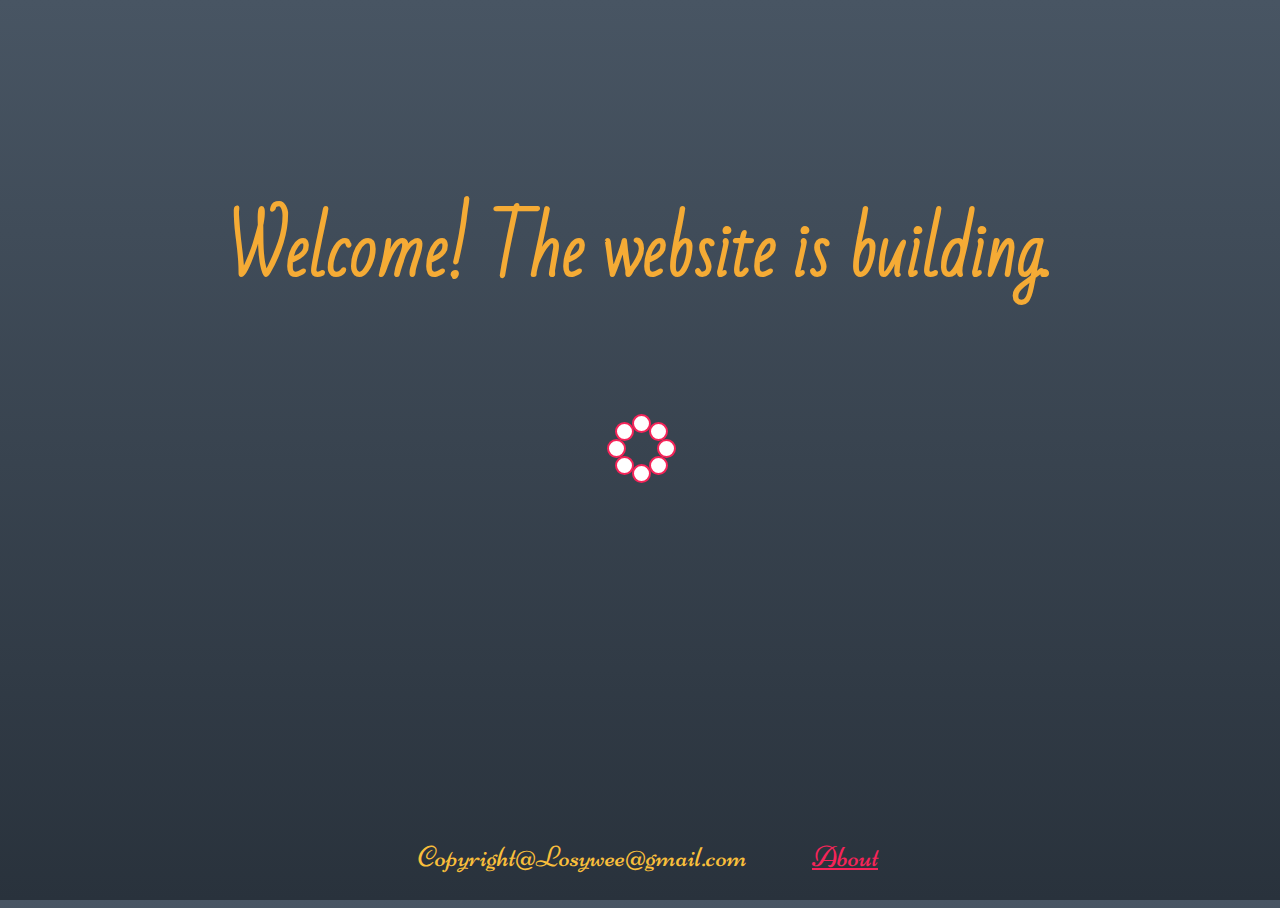
<file: content/index_.html>
<html lang="en">
<head>
<title>Losywee Research Center</title> 
<meta charset="utf-8">
<meta http-equiv="X-UA-Compatible" content="IE=edge">
<meta name="viewport" content="width=device-width, initial-scale=1">
<link href="http://a.tbcdn.cn/s/kissy/1.1.6/cssreset/reset-min.css" rel="stylesheet">
<link href="static/css/index.css" rel="stylesheet"/>
<link href='https://fonts.googleapis.com/css?family=Courgette' rel='stylesheet' type='text/css'/>
<link href='https://fonts.googleapis.com/css?family=Niconne' rel='stylesheet' type='text/css'/>
<link href="http://fonts.googleapis.com/css?family=Source+Sans+Pro:600,300" rel="stylesheet" type="text/css"/>
<link href='https://fonts.googleapis.com/css?family=Bad+Script' rel='stylesheet' type='text/css'>
<link href="static/css/loaders.min.css" rel="stylesheet" type="text/css"/>
</head>
<body>
<div class="wrapper">
    <div class="header">
        <h1>Welcome! The website is building.</h1>
    </div>
    <div class="clsloader"><div class="loader-inner ball-spin-fade-loader"><div></div><div></div><div></div><div></div><div></div><div></div><div></div><div></div></div></div>
    <div class="footer">
        <p>Copyright@Losywee@gmail.com &nbsp &nbsp &nbsp &nbsp &nbsp &nbsp <a href="http://anchowee.xyz">About</a> </p>
    </div>
</div>  
<script src="http://cdn.staticfile.org/jquery/2.1.1-rc2/jquery.min.js"></script>

</body>

    
</html>

<script>
function changebackground(){
    var imgarr = new Array();
    imgarr[0] = "http://i12.tietuku.com/8acec8ebba84ebcd.jpg"
    imgarr[1] = "http://i12.tietuku.com/1c7675efe94e9153.jpg"
    imgarr[2] = "http://i12.tietuku.com/2700bec42edadf5b.jpg"
    imgarr[3] = "http://i12.tietuku.com/e2307a42b9377029.jpg"
    imgarr[4] = "http://i12.tietuku.com/1c7675efe94e9153.jpg"
    var rdimg = Math.floor(Math.random()*4);
    
    $('.wrapper').css("background-image", "url("+imgarr[rdimg]+")");
}


setInterval(function() { changebackground();}, 6000);

</script>
</file>
<file: content/static/css/index.css>
html,body { height:100%; } 

.wrapper {
    background-image: url(http://i12.tietuku.com/28f271143d54c978.jpg);
    background-repeat: no-repeat;
    -webkit-background-size: cover; /* For WebKit*/
    -moz-background-size: cover;    /* Mozilla*/
    -o-background-size: cover;      /* Opera*/
    background-size: cover;         /* Generic*/
    width: 100%;
    height: 100%;
}

.header {
    text-align: center;
    padding-top: 10%;
    font-family: 'Bad Script', cursive, Helvetica, Tahoma, Arial, STXihei, "华文细黑", Heiti, "黑体", "Microsoft YaHei", "微软雅黑", SimSun, "宋体", sans-serif;
    font-size: 2.2em;
    color: #F5AB35;
}

img {
    max-width: 100%;
    height: auto;
    width: auto\9; /* ie8 */
}

::selection {
  background: #317572; /* WebKit/Blink Browsers */
}
::-moz-selection {
  background: #317572; /* Gecko Browsers */
}

div.footer > p > a {
    color: #F62459;
}




body {
    background: #485563;
    background: linear-gradient(top,  #485563 0%,#29323c 100%);
    background: -ms-linear-gradient(top,  #485563 0%,#29323c 100%);
    background: -o-linear-gradient(top,  #485563 0%,#29323c 100%);
    background: -webkit-linear-gradient(top,  #485563 0%,#29323c 100%); 
    background: -webkit- gradient(linear, left top, left bottom, color-stop(0%,#485563), color- stop(100%,#29323c)); 
    background: -moz-linear-gradient(top,  #485563 0%,#29323c 100%); 
    
}

.clsloader {
    margin-top: auto;
    margin-left: 50%;
    margin-top: 10%;
}

.ball-spin-fade-loader>div {
    border: 2px solid #F62459;
}

.footer {
    position: absolute;
    bottom: 0;
    width: 100%;
    height: 10%;
    text-align: center;
    padding-top: 1%;
    font-family: 'Niconne', cursive, Helvetica, Tahoma, Arial, STXihei, "华文细黑", Heiti, "黑体", "Microsoft YaHei", "微软雅黑", SimSun, "宋体", sans-serif;
    font-size: 1.8em;
    color: #F9BF3B;
}
</file>
<file: content/static/css/loaders.min.css>
@-webkit-keyframes scale{0%{-webkit-transform:scale(1);transform:scale(1);opacity:1}45%{-webkit-transform:scale(0.1);transform:scale(0.1);opacity:.7}80%{-webkit-transform:scale(1);transform:scale(1);opacity:1}}@keyframes scale{0%{-webkit-transform:scale(1);transform:scale(1);opacity:1}45%{-webkit-transform:scale(0.1);transform:scale(0.1);opacity:.7}80%{-webkit-transform:scale(1);transform:scale(1);opacity:1}}.ball-pulse>div:nth-child(0){-webkit-animation:scale .75s -.36s infinite cubic-bezier(.2,.68,.18,1.08);animation:scale .75s -.36s infinite cubic-bezier(.2,.68,.18,1.08)}.ball-pulse>div:nth-child(1){-webkit-animation:scale .75s -.24s infinite cubic-bezier(.2,.68,.18,1.08);animation:scale .75s -.24s infinite cubic-bezier(.2,.68,.18,1.08)}.ball-pulse>div:nth-child(2){-webkit-animation:scale .75s -.12s infinite cubic-bezier(.2,.68,.18,1.08);animation:scale .75s -.12s infinite cubic-bezier(.2,.68,.18,1.08)}.ball-pulse>div:nth-child(3){-webkit-animation:scale .75s 0s infinite cubic-bezier(.2,.68,.18,1.08);animation:scale .75s 0s infinite cubic-bezier(.2,.68,.18,1.08)}.ball-pulse>div{background-color:#fff;width:15px;height:15px;border-radius:100%;margin:2px;-webkit-animation-fill-mode:both;animation-fill-mode:both;display:inline-block}@-webkit-keyframes ball-pulse-sync{33%{-webkit-transform:translateY(10px);transform:translateY(10px)}66%{-webkit-transform:translateY(-10px);transform:translateY(-10px)}100%{-webkit-transform:translateY(0);transform:translateY(0)}}@keyframes ball-pulse-sync{33%{-webkit-transform:translateY(10px);transform:translateY(10px)}66%{-webkit-transform:translateY(-10px);transform:translateY(-10px)}100%{-webkit-transform:translateY(0);transform:translateY(0)}}.ball-pulse-sync>div:nth-child(0){-webkit-animation:ball-pulse-sync .6s -.21s infinite ease-in-out;animation:ball-pulse-sync .6s -.21s infinite ease-in-out}.ball-pulse-sync>div:nth-child(1){-webkit-animation:ball-pulse-sync .6s -.14s infinite ease-in-out;animation:ball-pulse-sync .6s -.14s infinite ease-in-out}.ball-pulse-sync>div:nth-child(2){-webkit-animation:ball-pulse-sync .6s -.07s infinite ease-in-out;animation:ball-pulse-sync .6s -.07s infinite ease-in-out}.ball-pulse-sync>div:nth-child(3){-webkit-animation:ball-pulse-sync .6s 0s infinite ease-in-out;animation:ball-pulse-sync .6s 0s infinite ease-in-out}.ball-pulse-sync>div{background-color:#fff;width:15px;height:15px;border-radius:100%;margin:2px;-webkit-animation-fill-mode:both;animation-fill-mode:both;display:inline-block}@-webkit-keyframes ball-scale{0%{-webkit-transform:scale(0);transform:scale(0)}100%{-webkit-transform:scale(1);transform:scale(1);opacity:0}}@keyframes ball-scale{0%{-webkit-transform:scale(0);transform:scale(0)}100%{-webkit-transform:scale(1);transform:scale(1);opacity:0}}.ball-scale>div{background-color:#fff;border-radius:100%;margin:2px;display:inline-block;height:60px;width:60px;-webkit-animation:ball-scale 1s 0s ease-in-out infinite;animation:ball-scale 1s 0s ease-in-out infinite}@-webkit-keyframes rotate{0%{-webkit-transform:rotate(0deg);transform:rotate(0deg)}50%{-webkit-transform:rotate(180deg);transform:rotate(180deg)}100%{-webkit-transform:rotate(360deg);transform:rotate(360deg)}}@keyframes rotate{0%{-webkit-transform:rotate(0deg);transform:rotate(0deg)}50%{-webkit-transform:rotate(180deg);transform:rotate(180deg)}100%{-webkit-transform:rotate(360deg);transform:rotate(360deg)}}.ball-rotate{position:relative}.ball-rotate>div{background-color:#fff;width:15px;height:15px;border-radius:100%;margin:2px;-webkit-animation-fill-mode:both;animation-fill-mode:both;position:relative}.ball-rotate>div:first-child{-webkit-animation:rotate 1s 0s cubic-bezier(.7,-.13,.22,.86) infinite;animation:rotate 1s 0s cubic-bezier(.7,-.13,.22,.86) infinite}.ball-rotate>div:after,.ball-rotate>div:before{background-color:#fff;width:15px;height:15px;border-radius:100%;margin:2px;content:"";position:absolute;opacity:.8}.ball-rotate>div:before{top:0;left:-28px}.ball-rotate>div:after{top:0;left:25px}@keyframes rotate{0%{-webkit-transform:rotate(0deg) scale(1);transform:rotate(0deg) scale(1)}50%{-webkit-transform:rotate(180deg) scale(0.6);transform:rotate(180deg) scale(0.6)}100%{-webkit-transform:rotate(360deg) scale(1);transform:rotate(360deg) scale(1)}}.ball-clip-rotate>div{border-radius:100%;margin:2px;border:2px solid #fff;border-bottom-color:transparent;height:25px;width:25px;background:0 0!important;display:inline-block;-webkit-animation:rotate .75s 0s linear infinite;animation:rotate .75s 0s linear infinite}@keyframes rotate{0%{-webkit-transform:rotate(0deg) scale(1);transform:rotate(0deg) scale(1)}50%{-webkit-transform:rotate(180deg) scale(0.6);transform:rotate(180deg) scale(0.6)}100%{-webkit-transform:rotate(360deg) scale(1);transform:rotate(360deg) scale(1)}}@keyframes scale{30%{-webkit-transform:scale(0.3);transform:scale(0.3)}100%{-webkit-transform:scale(1);transform:scale(1)}}.ball-clip-rotate-pulse{position:relative;-webkit-transform:translateY(-15px);-ms-transform:translateY(-15px);transform:translateY(-15px)}.ball-clip-rotate-pulse>div{-webkit-animation-fill-mode:both;animation-fill-mode:both;position:absolute;top:0;left:0;border-radius:100%}.ball-clip-rotate-pulse>div:first-child{background:#fff;height:16px;width:16px;top:7px;left:-7px;-webkit-animation:scale 1s 0s cubic-bezier(.09,.57,.49,.9) infinite;animation:scale 1s 0s cubic-bezier(.09,.57,.49,.9) infinite}.ball-clip-rotate-pulse>div:last-child{position:absolute;width:30px;height:30px;left:-16px;top:-2px;background:0 0;border:2px solid;border-color:#fff transparent;-webkit-animation:rotate 1s 0s cubic-bezier(.09,.57,.49,.9) infinite;animation:rotate 1s 0s cubic-bezier(.09,.57,.49,.9) infinite;-webkit-animation-duration:1s;animation-duration:1s}@keyframes rotate{0%{-webkit-transform:rotate(0deg) scale(1);transform:rotate(0deg) scale(1)}50%{-webkit-transform:rotate(180deg) scale(0.6);transform:rotate(180deg) scale(0.6)}100%{-webkit-transform:rotate(360deg) scale(1);transform:rotate(360deg) scale(1)}}.ball-clip-rotate-multiple{position:relative}.ball-clip-rotate-multiple>div{position:absolute;left:-20px;top:-20px;border:2px solid #fff;border-bottom-color:transparent;border-top-color:transparent;border-radius:100%;height:35px;width:35px;-webkit-animation:rotate 1s 0s ease-in-out infinite;animation:rotate 1s 0s ease-in-out infinite}.ball-clip-rotate-multiple>div:last-child{display:inline-block;top:-10px;left:-10px;width:15px;height:15px;-webkit-animation-duration:.5s;animation-duration:.5s;border-color:#fff transparent;-webkit-animation-direction:reverse;animation-direction:reverse}@-webkit-keyframes ball-scale-ripple{0%{-webkit-transform:scale(0.1);transform:scale(0.1);opacity:1}70%{-webkit-transform:scale(1);transform:scale(1);opacity:.7}100%{opacity:0}}@keyframes ball-scale-ripple{0%{-webkit-transform:scale(0.1);transform:scale(0.1);opacity:1}70%{-webkit-transform:scale(1);transform:scale(1);opacity:.7}100%{opacity:0}}.ball-scale-ripple>div{height:50px;width:50px;border-radius:100%;border:2px solid #fff;-webkit-animation:ball-scale-ripple 1s 0s infinite cubic-bezier(.21,.53,.56,.8);animation:ball-scale-ripple 1s 0s infinite cubic-bezier(.21,.53,.56,.8)}@-webkit-keyframes ball-scale-ripple-multiple{0%{-webkit-transform:scale(0.1);transform:scale(0.1);opacity:1}70%{-webkit-transform:scale(1);transform:scale(1);opacity:.7}100%{opacity:0}}@keyframes ball-scale-ripple-multiple{0%{-webkit-transform:scale(0.1);transform:scale(0.1);opacity:1}70%{-webkit-transform:scale(1);transform:scale(1);opacity:.7}100%{opacity:0}}.ball-scale-ripple-multiple{position:relative;-webkit-transform:translateY(-25px);-ms-transform:translateY(-25px);transform:translateY(-25px)}.ball-scale-ripple-multiple>div:nth-child(0){-webkit-animation-delay:-.8s;animation-delay:-.8s}.ball-scale-ripple-multiple>div:nth-child(1){-webkit-animation-delay:-.6s;animation-delay:-.6s}.ball-scale-ripple-multiple>div:nth-child(2){-webkit-animation-delay:-.4s;animation-delay:-.4s}.ball-scale-ripple-multiple>div:nth-child(3){-webkit-animation-delay:-.2s;animation-delay:-.2s}.ball-scale-ripple-multiple>div{position:absolute;top:-2px;left:-26px;width:50px;height:50px;border-radius:100%;border:2px solid #fff;-webkit-animation:ball-scale-ripple-multiple 1.25s 0s infinite cubic-bezier(.21,.53,.56,.8);animation:ball-scale-ripple-multiple 1.25s 0s infinite cubic-bezier(.21,.53,.56,.8)}@-webkit-keyframes ball-beat{50%{opacity:.2;-webkit-transform:scale(0.75);transform:scale(0.75)}100%{opacity:1;-webkit-transform:scale(1);transform:scale(1)}}@keyframes ball-beat{50%{opacity:.2;-webkit-transform:scale(0.75);transform:scale(0.75)}100%{opacity:1;-webkit-transform:scale(1);transform:scale(1)}}.ball-beat>div{background-color:#fff;width:15px;height:15px;border-radius:100%;margin:2px;display:inline-block;-webkit-animation:ball-beat .7s 0s infinite linear;animation:ball-beat .7s 0s infinite linear}.ball-beat>div:nth-child(2n-1){-webkit-animation-delay:-.35s!important;animation-delay:-.35s!important}@-webkit-keyframes ball-scale-multiple{0%{-webkit-transform:scale(0);transform:scale(0);opacity:0}5%{opacity:1}100%{-webkit-transform:scale(1);transform:scale(1);opacity:0}}@keyframes ball-scale-multiple{0%{-webkit-transform:scale(0);transform:scale(0);opacity:0}5%{opacity:1}100%{-webkit-transform:scale(1);transform:scale(1);opacity:0}}.ball-scale-multiple{position:relative;-webkit-transform:translateY(-30px);-ms-transform:translateY(-30px);transform:translateY(-30px)}.ball-scale-multiple>div:nth-child(2){-webkit-animation-delay:-.4s;animation-delay:-.4s}.ball-scale-multiple>div:nth-child(3){-webkit-animation-delay:-.2s;animation-delay:-.2s}.ball-scale-multiple>div{background-color:#fff;border-radius:100%;position:absolute;left:-30px;top:0;opacity:0;margin:0;width:60px;height:60px;-webkit-animation:ball-scale-multiple 1s 0s linear infinite;animation:ball-scale-multiple 1s 0s linear infinite}@-webkit-keyframes ball-triangle-path-1{33%{-webkit-transform:translate(25px,-50px);transform:translate(25px,-50px)}66%{-webkit-transform:translate(50px,0);transform:translate(50px,0)}100%{-webkit-transform:translate(0px,0);transform:translate(0px,0)}}@keyframes ball-triangle-path-1{33%{-webkit-transform:translate(25px,-50px);transform:translate(25px,-50px)}66%{-webkit-transform:translate(50px,0);transform:translate(50px,0)}100%{-webkit-transform:translate(0px,0);transform:translate(0px,0)}}@-webkit-keyframes ball-triangle-path-2{33%{-webkit-transform:translate(25px,50px);transform:translate(25px,50px)}66%{-webkit-transform:translate(-25px,50px);transform:translate(-25px,50px)}100%{-webkit-transform:translate(0px,0);transform:translate(0px,0)}}@keyframes ball-triangle-path-2{33%{-webkit-transform:translate(25px,50px);transform:translate(25px,50px)}66%{-webkit-transform:translate(-25px,50px);transform:translate(-25px,50px)}100%{-webkit-transform:translate(0px,0);transform:translate(0px,0)}}@-webkit-keyframes ball-triangle-path-3{33%{-webkit-transform:translate(-50px,0);transform:translate(-50px,0)}66%{-webkit-transform:translate(-25px,-50px);transform:translate(-25px,-50px)}100%{-webkit-transform:translate(0px,0);transform:translate(0px,0)}}@keyframes ball-triangle-path-3{33%{-webkit-transform:translate(-50px,0);transform:translate(-50px,0)}66%{-webkit-transform:translate(-25px,-50px);transform:translate(-25px,-50px)}100%{-webkit-transform:translate(0px,0);transform:translate(0px,0)}}.ball-triangle-path{position:relative;-webkit-transform:translate(-29.99px,-37.51px);-ms-transform:translate(-29.99px,-37.51px);transform:translate(-29.99px,-37.51px)}.ball-triangle-path>div:nth-child(1){-webkit-animation-name:ball-triangle-path-1;animation-name:ball-triangle-path-1;-webkit-animation-delay:0;animation-delay:0;-webkit-animation-duration:2s;animation-duration:2s;-webkit-animation-timing-function:ease-in-out;animation-timing-function:ease-in-out;-webkit-animation-iteration-count:infinite;animation-iteration-count:infinite}.ball-triangle-path>div:nth-child(2){-webkit-animation-name:ball-triangle-path-2;animation-name:ball-triangle-path-2;-webkit-animation-delay:0;animation-delay:0;-webkit-animation-duration:2s;animation-duration:2s;-webkit-animation-timing-function:ease-in-out;animation-timing-function:ease-in-out;-webkit-animation-iteration-count:infinite;animation-iteration-count:infinite}.ball-triangle-path>div:nth-child(3){-webkit-animation-name:ball-triangle-path-3;animation-name:ball-triangle-path-3;-webkit-animation-delay:0;animation-delay:0;-webkit-animation-duration:2s;animation-duration:2s;-webkit-animation-timing-function:ease-in-out;animation-timing-function:ease-in-out;-webkit-animation-iteration-count:infinite;animation-iteration-count:infinite}.ball-triangle-path>div{-webkit-animation-fill-mode:both;animation-fill-mode:both;position:absolute;width:10px;height:10px;border-radius:100%;border:1px solid #fff}.ball-triangle-path>div:nth-of-type(1){top:50px}.ball-triangle-path>div:nth-of-type(2){left:25px}.ball-triangle-path>div:nth-of-type(3){top:50px;left:50px}@-webkit-keyframes ball-pulse-rise-even{0%{-webkit-transform:scale(1.1);transform:scale(1.1)}25%{-webkit-transform:translateY(-30px);transform:translateY(-30px)}50%{-webkit-transform:scale(0.4);transform:scale(0.4)}75%{-webkit-transform:translateY(30px);transform:translateY(30px)}100%{-webkit-transform:translateY(0);transform:translateY(0);-webkit-transform:scale(1);transform:scale(1)}}@keyframes ball-pulse-rise-even{0%{-webkit-transform:scale(1.1);transform:scale(1.1)}25%{-webkit-transform:translateY(-30px);transform:translateY(-30px)}50%{-webkit-transform:scale(0.4);transform:scale(0.4)}75%{-webkit-transform:translateY(30px);transform:translateY(30px)}100%{-webkit-transform:translateY(0);transform:translateY(0);-webkit-transform:scale(1);transform:scale(1)}}@-webkit-keyframes ball-pulse-rise-odd{0%{-webkit-transform:scale(0.4);transform:scale(0.4)}25%{-webkit-transform:translateY(30px);transform:translateY(30px)}50%{-webkit-transform:scale(1.1);transform:scale(1.1)}75%{-webkit-transform:translateY(-30px);transform:translateY(-30px)}100%{-webkit-transform:translateY(0);transform:translateY(0);-webkit-transform:scale(0.75);transform:scale(0.75)}}@keyframes ball-pulse-rise-odd{0%{-webkit-transform:scale(0.4);transform:scale(0.4)}25%{-webkit-transform:translateY(30px);transform:translateY(30px)}50%{-webkit-transform:scale(1.1);transform:scale(1.1)}75%{-webkit-transform:translateY(-30px);transform:translateY(-30px)}100%{-webkit-transform:translateY(0);transform:translateY(0);-webkit-transform:scale(0.75);transform:scale(0.75)}}.ball-pulse-rise>div{background-color:#fff;width:15px;height:15px;border-radius:100%;margin:2px;-webkit-animation-fill-mode:both;animation-fill-mode:both;display:inline-block;-webkit-animation-duration:1s;animation-duration:1s;-webkit-animation-timing-function:cubic-bezier(.15,.46,.9,.6);animation-timing-function:cubic-bezier(.15,.46,.9,.6);-webkit-animation-iteration-count:infinite;animation-iteration-count:infinite;-webkit-animation-delay:0;animation-delay:0}.ball-pulse-rise>div:nth-child(2n){-webkit-animation-name:ball-pulse-rise-even;animation-name:ball-pulse-rise-even}.ball-pulse-rise>div:nth-child(2n-1){-webkit-animation-name:ball-pulse-rise-odd;animation-name:ball-pulse-rise-odd}@-webkit-keyframes ball-grid-beat{50%{opacity:.7}100%{opacity:1}}@keyframes ball-grid-beat{50%{opacity:.7}100%{opacity:1}}.ball-grid-beat{width:57px}.ball-grid-beat>div:nth-child(1){-webkit-animation-delay:-.07s;animation-delay:-.07s;-webkit-animation-duration:1.53s;animation-duration:1.53s}.ball-grid-beat>div:nth-child(2){-webkit-animation-delay:.72s;animation-delay:.72s;-webkit-animation-duration:.94s;animation-duration:.94s}.ball-grid-beat>div:nth-child(3){-webkit-animation-delay:.11s;animation-delay:.11s;-webkit-animation-duration:1.25s;animation-duration:1.25s}.ball-grid-beat>div:nth-child(4){-webkit-animation-delay:.13s;animation-delay:.13s;-webkit-animation-duration:1.01s;animation-duration:1.01s}.ball-grid-beat>div:nth-child(5){-webkit-animation-delay:.1s;animation-delay:.1s;-webkit-animation-duration:1.2s;animation-duration:1.2s}.ball-grid-beat>div:nth-child(6){-webkit-animation-delay:.18s;animation-delay:.18s;-webkit-animation-duration:.97s;animation-duration:.97s}.ball-grid-beat>div:nth-child(7){-webkit-animation-delay:-.09s;animation-delay:-.09s;-webkit-animation-duration:.67s;animation-duration:.67s}.ball-grid-beat>div:nth-child(8){-webkit-animation-delay:.42s;animation-delay:.42s;-webkit-animation-duration:.92s;animation-duration:.92s}.ball-grid-beat>div:nth-child(9){-webkit-animation-delay:.52s;animation-delay:.52s;-webkit-animation-duration:1.43s;animation-duration:1.43s}.ball-grid-beat>div{background-color:#fff;width:15px;height:15px;border-radius:100%;margin:2px;-webkit-animation-fill-mode:both;animation-fill-mode:both;display:inline-block;float:left;-webkit-animation-name:ball-grid-beat;animation-name:ball-grid-beat;-webkit-animation-iteration-count:infinite;animation-iteration-count:infinite;-webkit-animation-delay:0;animation-delay:0}@-webkit-keyframes ball-grid-pulse{0%{-webkit-transform:scale(1);transform:scale(1)}50%{-webkit-transform:scale(0.5);transform:scale(0.5);opacity:.7}100%{-webkit-transform:scale(1);transform:scale(1);opacity:1}}@keyframes ball-grid-pulse{0%{-webkit-transform:scale(1);transform:scale(1)}50%{-webkit-transform:scale(0.5);transform:scale(0.5);opacity:.7}100%{-webkit-transform:scale(1);transform:scale(1);opacity:1}}.ball-grid-pulse{width:57px}.ball-grid-pulse>div:nth-child(1){-webkit-animation-delay:.73s;animation-delay:.73s;-webkit-animation-duration:1.3s;animation-duration:1.3s}.ball-grid-pulse>div:nth-child(2){-webkit-animation-delay:.32s;animation-delay:.32s;-webkit-animation-duration:1.3s;animation-duration:1.3s}.ball-grid-pulse>div:nth-child(3){-webkit-animation-delay:.71s;animation-delay:.71s;-webkit-animation-duration:.88s;animation-duration:.88s}.ball-grid-pulse>div:nth-child(4){-webkit-animation-delay:.62s;animation-delay:.62s;-webkit-animation-duration:1.06s;animation-duration:1.06s}.ball-grid-pulse>div:nth-child(5){-webkit-animation-delay:.31s;animation-delay:.31s;-webkit-animation-duration:.62s;animation-duration:.62s}.ball-grid-pulse>div:nth-child(6){-webkit-animation-delay:-.14s;animation-delay:-.14s;-webkit-animation-duration:1.48s;animation-duration:1.48s}.ball-grid-pulse>div:nth-child(7){-webkit-animation-delay:-.1s;animation-delay:-.1s;-webkit-animation-duration:1.47s;animation-duration:1.47s}.ball-grid-pulse>div:nth-child(8){-webkit-animation-delay:.4s;animation-delay:.4s;-webkit-animation-duration:1.49s;animation-duration:1.49s}.ball-grid-pulse>div:nth-child(9){-webkit-animation-delay:.73s;animation-delay:.73s;-webkit-animation-duration:.7s;animation-duration:.7s}.ball-grid-pulse>div{background-color:#fff;width:15px;height:15px;border-radius:100%;margin:2px;-webkit-animation-fill-mode:both;animation-fill-mode:both;display:inline-block;float:left;-webkit-animation-name:ball-grid-pulse;animation-name:ball-grid-pulse;-webkit-animation-iteration-count:infinite;animation-iteration-count:infinite;-webkit-animation-delay:0;animation-delay:0}@-webkit-keyframes ball-spin-fade-loader{50%{opacity:.3;-webkit-transform:scale(0.4);transform:scale(0.4)}100%{opacity:1;-webkit-transform:scale(1);transform:scale(1)}}@keyframes ball-spin-fade-loader{50%{opacity:.3;-webkit-transform:scale(0.4);transform:scale(0.4)}100%{opacity:1;-webkit-transform:scale(1);transform:scale(1)}}.ball-spin-fade-loader{position:relative;top:-10px;left:-10px}.ball-spin-fade-loader>div:nth-child(1){top:25px;left:0;-webkit-animation:ball-spin-fade-loader 1s -.96s infinite linear;animation:ball-spin-fade-loader 1s -.96s infinite linear}.ball-spin-fade-loader>div:nth-child(2){top:17.05px;left:17.05px;-webkit-animation:ball-spin-fade-loader 1s -.84s infinite linear;animation:ball-spin-fade-loader 1s -.84s infinite linear}.ball-spin-fade-loader>div:nth-child(3){top:0;left:25px;-webkit-animation:ball-spin-fade-loader 1s -.72s infinite linear;animation:ball-spin-fade-loader 1s -.72s infinite linear}.ball-spin-fade-loader>div:nth-child(4){top:-17.05px;left:17.05px;-webkit-animation:ball-spin-fade-loader 1s -.6s infinite linear;animation:ball-spin-fade-loader 1s -.6s infinite linear}.ball-spin-fade-loader>div:nth-child(5){top:-25px;left:0;-webkit-animation:ball-spin-fade-loader 1s -.48s infinite linear;animation:ball-spin-fade-loader 1s -.48s infinite linear}.ball-spin-fade-loader>div:nth-child(6){top:-17.05px;left:-17.05px;-webkit-animation:ball-spin-fade-loader 1s -.36s infinite linear;animation:ball-spin-fade-loader 1s -.36s infinite linear}.ball-spin-fade-loader>div:nth-child(7){top:0;left:-25px;-webkit-animation:ball-spin-fade-loader 1s -.24s infinite linear;animation:ball-spin-fade-loader 1s -.24s infinite linear}.ball-spin-fade-loader>div:nth-child(8){top:17.05px;left:-17.05px;-webkit-animation:ball-spin-fade-loader 1s -.12s infinite linear;animation:ball-spin-fade-loader 1s -.12s infinite linear}.ball-spin-fade-loader>div{background-color:#fff;width:15px;height:15px;border-radius:100%;margin:2px;-webkit-animation-fill-mode:both;animation-fill-mode:both;position:absolute}@-webkit-keyframes ball-spin-loader{75%{opacity:.2}100%{opacity:1}}@keyframes ball-spin-loader{75%{opacity:.2}100%{opacity:1}}.ball-spin-loader{position:relative}.ball-spin-loader>span:nth-child(1){top:45px;left:0;-webkit-animation:ball-spin-loader 2s .9s infinite linear;animation:ball-spin-loader 2s .9s infinite linear}.ball-spin-loader>span:nth-child(2){top:30.68px;left:30.68px;-webkit-animation:ball-spin-loader 2s 1.8s infinite linear;animation:ball-spin-loader 2s 1.8s infinite linear}.ball-spin-loader>span:nth-child(3){top:0;left:45px;-webkit-animation:ball-spin-loader 2s 2.7s infinite linear;animation:ball-spin-loader 2s 2.7s infinite linear}.ball-spin-loader>span:nth-child(4){top:-30.68px;left:30.68px;-webkit-animation:ball-spin-loader 2s 3.6s infinite linear;animation:ball-spin-loader 2s 3.6s infinite linear}.ball-spin-loader>span:nth-child(5){top:-45px;left:0;-webkit-animation:ball-spin-loader 2s 4.5s infinite linear;animation:ball-spin-loader 2s 4.5s infinite linear}.ball-spin-loader>span:nth-child(6){top:-30.68px;left:-30.68px;-webkit-animation:ball-spin-loader 2s 5.4s infinite linear;animation:ball-spin-loader 2s 5.4s infinite linear}.ball-spin-loader>span:nth-child(7){top:0;left:-45px;-webkit-animation:ball-spin-loader 2s 6.3s infinite linear;animation:ball-spin-loader 2s 6.3s infinite linear}.ball-spin-loader>span:nth-child(8){top:30.68px;left:-30.68px;-webkit-animation:ball-spin-loader 2s 7.2s infinite linear;animation:ball-spin-loader 2s 7.2s infinite linear}.ball-spin-loader>div{-webkit-animation-fill-mode:both;animation-fill-mode:both;position:absolute;width:15px;height:15px;border-radius:100%;background:green}@-webkit-keyframes ball-zig{33%{-webkit-transform:translate(-15px,-30px);transform:translate(-15px,-30px)}66%{-webkit-transform:translate(15px,-30px);transform:translate(15px,-30px)}100%{-webkit-transform:translate(0,0);transform:translate(0,0)}}@keyframes ball-zig{33%{-webkit-transform:translate(-15px,-30px);transform:translate(-15px,-30px)}66%{-webkit-transform:translate(15px,-30px);transform:translate(15px,-30px)}100%{-webkit-transform:translate(0,0);transform:translate(0,0)}}@-webkit-keyframes ball-zag{33%{-webkit-transform:translate(15px,30px);transform:translate(15px,30px)}66%{-webkit-transform:translate(-15px,30px);transform:translate(-15px,30px)}100%{-webkit-transform:translate(0,0);transform:translate(0,0)}}@keyframes ball-zag{33%{-webkit-transform:translate(15px,30px);transform:translate(15px,30px)}66%{-webkit-transform:translate(-15px,30px);transform:translate(-15px,30px)}100%{-webkit-transform:translate(0,0);transform:translate(0,0)}}.ball-zig-zag{position:relative;-webkit-transform:translate(-15px,-15px);-ms-transform:translate(-15px,-15px);transform:translate(-15px,-15px)}.ball-zig-zag>div{background-color:#fff;width:15px;height:15px;border-radius:100%;margin:2px 2px 2px 15px;-webkit-animation-fill-mode:both;animation-fill-mode:both;position:absolute;top:4px;left:-7px}.ball-zig-zag>div:first-child{-webkit-animation:ball-zig .7s 0s infinite linear;animation:ball-zig .7s 0s infinite linear}.ball-zig-zag>div:last-child{-webkit-animation:ball-zag .7s 0s infinite linear;animation:ball-zag .7s 0s infinite linear}@-webkit-keyframes ball-zig-deflect{17%{-webkit-transform:translate(-15px,-30px);transform:translate(-15px,-30px)}34%{-webkit-transform:translate(15px,-30px);transform:translate(15px,-30px)}50%{-webkit-transform:translate(0,0);transform:translate(0,0)}67%{-webkit-transform:translate(15px,-30px);transform:translate(15px,-30px)}84%{-webkit-transform:translate(-15px,-30px);transform:translate(-15px,-30px)}100%{-webkit-transform:translate(0,0);transform:translate(0,0)}}@keyframes ball-zig-deflect{17%{-webkit-transform:translate(-15px,-30px);transform:translate(-15px,-30px)}34%{-webkit-transform:translate(15px,-30px);transform:translate(15px,-30px)}50%{-webkit-transform:translate(0,0);transform:translate(0,0)}67%{-webkit-transform:translate(15px,-30px);transform:translate(15px,-30px)}84%{-webkit-transform:translate(-15px,-30px);transform:translate(-15px,-30px)}100%{-webkit-transform:translate(0,0);transform:translate(0,0)}}@-webkit-keyframes ball-zag-deflect{17%{-webkit-transform:translate(15px,30px);transform:translate(15px,30px)}34%{-webkit-transform:translate(-15px,30px);transform:translate(-15px,30px)}50%{-webkit-transform:translate(0,0);transform:translate(0,0)}67%{-webkit-transform:translate(-15px,30px);transform:translate(-15px,30px)}84%{-webkit-transform:translate(15px,30px);transform:translate(15px,30px)}100%{-webkit-transform:translate(0,0);transform:translate(0,0)}}@keyframes ball-zag-deflect{17%{-webkit-transform:translate(15px,30px);transform:translate(15px,30px)}34%{-webkit-transform:translate(-15px,30px);transform:translate(-15px,30px)}50%{-webkit-transform:translate(0,0);transform:translate(0,0)}67%{-webkit-transform:translate(-15px,30px);transform:translate(-15px,30px)}84%{-webkit-transform:translate(15px,30px);transform:translate(15px,30px)}100%{-webkit-transform:translate(0,0);transform:translate(0,0)}}.ball-zig-zag-deflect{position:relative;-webkit-transform:translate(-15px,-15px);-ms-transform:translate(-15px,-15px);transform:translate(-15px,-15px)}.ball-zig-zag-deflect>div{background-color:#fff;width:15px;height:15px;border-radius:100%;margin:2px 2px 2px 15px;-webkit-animation-fill-mode:both;animation-fill-mode:both;position:absolute;top:4px;left:-7px}.ball-zig-zag-deflect>div:first-child{-webkit-animation:ball-zig-deflect 1.5s 0s infinite linear;animation:ball-zig-deflect 1.5s 0s infinite linear}.ball-zig-zag-deflect>div:last-child{-webkit-animation:ball-zag-deflect 1.5s 0s infinite linear;animation:ball-zag-deflect 1.5s 0s infinite linear}@-webkit-keyframes line-scale{0%{-webkit-transform:scaley(1);transform:scaley(1)}50%{-webkit-transform:scaley(0.4);transform:scaley(0.4)}100%{-webkit-transform:scaley(1);transform:scaley(1)}}@keyframes line-scale{0%{-webkit-transform:scaley(1);transform:scaley(1)}50%{-webkit-transform:scaley(0.4);transform:scaley(0.4)}100%{-webkit-transform:scaley(1);transform:scaley(1)}}.line-scale>div:nth-child(1){-webkit-animation:line-scale 1s -.4s infinite cubic-bezier(.2,.68,.18,1.08);animation:line-scale 1s -.4s infinite cubic-bezier(.2,.68,.18,1.08)}.line-scale>div:nth-child(2){-webkit-animation:line-scale 1s -.3s infinite cubic-bezier(.2,.68,.18,1.08);animation:line-scale 1s -.3s infinite cubic-bezier(.2,.68,.18,1.08)}.line-scale>div:nth-child(3){-webkit-animation:line-scale 1s -.2s infinite cubic-bezier(.2,.68,.18,1.08);animation:line-scale 1s -.2s infinite cubic-bezier(.2,.68,.18,1.08)}.line-scale>div:nth-child(4){-webkit-animation:line-scale 1s -.1s infinite cubic-bezier(.2,.68,.18,1.08);animation:line-scale 1s -.1s infinite cubic-bezier(.2,.68,.18,1.08)}.line-scale>div:nth-child(5){-webkit-animation:line-scale 1s 0s infinite cubic-bezier(.2,.68,.18,1.08);animation:line-scale 1s 0s infinite cubic-bezier(.2,.68,.18,1.08)}.line-scale>div{background-color:#fff;width:4px;height:35px;border-radius:2px;margin:2px;-webkit-animation-fill-mode:both;animation-fill-mode:both;display:inline-block}@-webkit-keyframes line-scale-party{0%{-webkit-transform:scale(1);transform:scale(1)}50%{-webkit-transform:scale(0.5);transform:scale(0.5)}100%{-webkit-transform:scale(1);transform:scale(1)}}@keyframes line-scale-party{0%{-webkit-transform:scale(1);transform:scale(1)}50%{-webkit-transform:scale(0.5);transform:scale(0.5)}100%{-webkit-transform:scale(1);transform:scale(1)}}.line-scale-party>div:nth-child(1){-webkit-animation-delay:.23s;animation-delay:.23s;-webkit-animation-duration:1.1s;animation-duration:1.1s}.line-scale-party>div:nth-child(2){-webkit-animation-delay:.09s;animation-delay:.09s;-webkit-animation-duration:1s;animation-duration:1s}.line-scale-party>div:nth-child(3){-webkit-animation-delay:.44s;animation-delay:.44s;-webkit-animation-duration:.65s;animation-duration:.65s}.line-scale-party>div:nth-child(4){-webkit-animation-delay:-.12s;animation-delay:-.12s;-webkit-animation-duration:1.01s;animation-duration:1.01s}.line-scale-party>div{background-color:#fff;width:4px;height:35px;border-radius:2px;margin:2px;-webkit-animation-fill-mode:both;animation-fill-mode:both;display:inline-block;-webkit-animation-name:line-scale-party;animation-name:line-scale-party;-webkit-animation-iteration-count:infinite;animation-iteration-count:infinite;-webkit-animation-delay:0;animation-delay:0}@-webkit-keyframes line-scale-pulse-out{0%{-webkit-transform:scaley(1);transform:scaley(1)}50%{-webkit-transform:scaley(0.4);transform:scaley(0.4)}100%{-webkit-transform:scaley(1);transform:scaley(1)}}@keyframes line-scale-pulse-out{0%{-webkit-transform:scaley(1);transform:scaley(1)}50%{-webkit-transform:scaley(0.4);transform:scaley(0.4)}100%{-webkit-transform:scaley(1);transform:scaley(1)}}.line-scale-pulse-out>div{background-color:#fff;width:4px;height:35px;border-radius:2px;margin:2px;display:inline-block;-webkit-animation:line-scale-pulse-out .9s -.6s infinite cubic-bezier(.85,.25,.37,.85);animation:line-scale-pulse-out .9s -.6s infinite cubic-bezier(.85,.25,.37,.85)}.line-scale-pulse-out>div:nth-child(2),.line-scale-pulse-out>div:nth-child(4){-webkit-animation-delay:-.4s!important;animation-delay:-.4s!important}.line-scale-pulse-out>div:nth-child(1),.line-scale-pulse-out>div:nth-child(5){-webkit-animation-delay:-.2s!important;animation-delay:-.2s!important}@-webkit-keyframes line-scale-pulse-out-rapid{0%{-webkit-transform:scaley(1);transform:scaley(1)}80%{-webkit-transform:scaley(0.3);transform:scaley(0.3)}90%{-webkit-transform:scaley(1);transform:scaley(1)}}@keyframes line-scale-pulse-out-rapid{0%{-webkit-transform:scaley(1);transform:scaley(1)}80%{-webkit-transform:scaley(0.3);transform:scaley(0.3)}90%{-webkit-transform:scaley(1);transform:scaley(1)}}.line-scale-pulse-out-rapid>div{background-color:#fff;width:4px;height:35px;border-radius:2px;margin:2px;display:inline-block;-webkit-animation:line-scale-pulse-out-rapid .9s -.5s infinite cubic-bezier(.11,.49,.38,.78);animation:line-scale-pulse-out-rapid .9s -.5s infinite cubic-bezier(.11,.49,.38,.78)}.line-scale-pulse-out-rapid>div:nth-child(2),.line-scale-pulse-out-rapid>div:nth-child(4){-webkit-animation-delay:-.25s!important;animation-delay:-.25s!important}.line-scale-pulse-out-rapid>div:nth-child(1),.line-scale-pulse-out-rapid>div:nth-child(5){-webkit-animation-delay:0s!important;animation-delay:0s!important}@-webkit-keyframes line-spin-fade-loader{50%{opacity:.3}100%{opacity:1}}@keyframes line-spin-fade-loader{50%{opacity:.3}100%{opacity:1}}.line-spin-fade-loader{position:relative;top:-10px;left:-4px}.line-spin-fade-loader>div:nth-child(1){top:20px;left:0;-webkit-animation:line-spin-fade-loader 1.2s -.84s infinite ease-in-out;animation:line-spin-fade-loader 1.2s -.84s infinite ease-in-out}.line-spin-fade-loader>div:nth-child(2){top:13.64px;left:13.64px;-webkit-transform:rotate(-45deg);-ms-transform:rotate(-45deg);transform:rotate(-45deg);-webkit-animation:line-spin-fade-loader 1.2s -.72s infinite ease-in-out;animation:line-spin-fade-loader 1.2s -.72s infinite ease-in-out}.line-spin-fade-loader>div:nth-child(3){top:0;left:20px;-webkit-transform:rotate(90deg);-ms-transform:rotate(90deg);transform:rotate(90deg);-webkit-animation:line-spin-fade-loader 1.2s -.6s infinite ease-in-out;animation:line-spin-fade-loader 1.2s -.6s infinite ease-in-out}.line-spin-fade-loader>div:nth-child(4){top:-13.64px;left:13.64px;-webkit-transform:rotate(45deg);-ms-transform:rotate(45deg);transform:rotate(45deg);-webkit-animation:line-spin-fade-loader 1.2s -.48s infinite ease-in-out;animation:line-spin-fade-loader 1.2s -.48s infinite ease-in-out}.line-spin-fade-loader>div:nth-child(5){top:-20px;left:0;-webkit-animation:line-spin-fade-loader 1.2s -.36s infinite ease-in-out;animation:line-spin-fade-loader 1.2s -.36s infinite ease-in-out}.line-spin-fade-loader>div:nth-child(6){top:-13.64px;left:-13.64px;-webkit-transform:rotate(-45deg);-ms-transform:rotate(-45deg);transform:rotate(-45deg);-webkit-animation:line-spin-fade-loader 1.2s -.24s infinite ease-in-out;animation:line-spin-fade-loader 1.2s -.24s infinite ease-in-out}.line-spin-fade-loader>div:nth-child(7){top:0;left:-20px;-webkit-transform:rotate(90deg);-ms-transform:rotate(90deg);transform:rotate(90deg);-webkit-animation:line-spin-fade-loader 1.2s -.12s infinite ease-in-out;animation:line-spin-fade-loader 1.2s -.12s infinite ease-in-out}.line-spin-fade-loader>div:nth-child(8){top:13.64px;left:-13.64px;-webkit-transform:rotate(45deg);-ms-transform:rotate(45deg);transform:rotate(45deg);-webkit-animation:line-spin-fade-loader 1.2s 0s infinite ease-in-out;animation:line-spin-fade-loader 1.2s 0s infinite ease-in-out}.line-spin-fade-loader>div{background-color:#fff;border-radius:2px;margin:2px;-webkit-animation-fill-mode:both;animation-fill-mode:both;position:absolute;width:5px;height:15px}@-webkit-keyframes triangle-skew-spin{25%{-webkit-transform:perspective(100px) rotateX(180deg) rotateY(0);transform:perspective(100px) rotateX(180deg) rotateY(0)}50%{-webkit-transform:perspective(100px) rotateX(180deg) rotateY(180deg);transform:perspective(100px) rotateX(180deg) rotateY(180deg)}75%{-webkit-transform:perspective(100px) rotateX(0) rotateY(180deg);transform:perspective(100px) rotateX(0) rotateY(180deg)}100%{-webkit-transform:perspective(100px) rotateX(0) rotateY(0);transform:perspective(100px) rotateX(0) rotateY(0)}}@keyframes triangle-skew-spin{25%{-webkit-transform:perspective(100px) rotateX(180deg) rotateY(0);transform:perspective(100px) rotateX(180deg) rotateY(0)}50%{-webkit-transform:perspective(100px) rotateX(180deg) rotateY(180deg);transform:perspective(100px) rotateX(180deg) rotateY(180deg)}75%{-webkit-transform:perspective(100px) rotateX(0) rotateY(180deg);transform:perspective(100px) rotateX(0) rotateY(180deg)}100%{-webkit-transform:perspective(100px) rotateX(0) rotateY(0);transform:perspective(100px) rotateX(0) rotateY(0)}}.triangle-skew-spin>div{width:0;height:0;border-left:20px solid transparent;border-right:20px solid transparent;border-bottom:20px solid #fff;-webkit-animation:triangle-skew-spin 3s 0s cubic-bezier(.09,.57,.49,.9) infinite;animation:triangle-skew-spin 3s 0s cubic-bezier(.09,.57,.49,.9) infinite}@-webkit-keyframes square-spin{25%{-webkit-transform:perspective(100px) rotateX(180deg) rotateY(0);transform:perspective(100px) rotateX(180deg) rotateY(0)}50%{-webkit-transform:perspective(100px) rotateX(180deg) rotateY(180deg);transform:perspective(100px) rotateX(180deg) rotateY(180deg)}75%{-webkit-transform:perspective(100px) rotateX(0) rotateY(180deg);transform:perspective(100px) rotateX(0) rotateY(180deg)}100%{-webkit-transform:perspective(100px) rotateX(0) rotateY(0);transform:perspective(100px) rotateX(0) rotateY(0)}}@keyframes square-spin{25%{-webkit-transform:perspective(100px) rotateX(180deg) rotateY(0);transform:perspective(100px) rotateX(180deg) rotateY(0)}50%{-webkit-transform:perspective(100px) rotateX(180deg) rotateY(180deg);transform:perspective(100px) rotateX(180deg) rotateY(180deg)}75%{-webkit-transform:perspective(100px) rotateX(0) rotateY(180deg);transform:perspective(100px) rotateX(0) rotateY(180deg)}100%{-webkit-transform:perspective(100px) rotateX(0) rotateY(0);transform:perspective(100px) rotateX(0) rotateY(0)}}.square-spin>div{width:50px;height:50px;background:#fff;border:1px solid red;-webkit-animation:square-spin 3s 0s cubic-bezier(.09,.57,.49,.9) infinite;animation:square-spin 3s 0s cubic-bezier(.09,.57,.49,.9) infinite}@-webkit-keyframes rotate_pacman_half_up{0%{-webkit-transform:rotate(270deg);transform:rotate(270deg)}50%{-webkit-transform:rotate(360deg);transform:rotate(360deg)}100%{-webkit-transform:rotate(270deg);transform:rotate(270deg)}}@keyframes rotate_pacman_half_up{0%{-webkit-transform:rotate(270deg);transform:rotate(270deg)}50%{-webkit-transform:rotate(360deg);transform:rotate(360deg)}100%{-webkit-transform:rotate(270deg);transform:rotate(270deg)}}@-webkit-keyframes rotate_pacman_half_down{0%{-webkit-transform:rotate(90deg);transform:rotate(90deg)}50%{-webkit-transform:rotate(0deg);transform:rotate(0deg)}100%{-webkit-transform:rotate(90deg);transform:rotate(90deg)}}@keyframes rotate_pacman_half_down{0%{-webkit-transform:rotate(90deg);transform:rotate(90deg)}50%{-webkit-transform:rotate(0deg);transform:rotate(0deg)}100%{-webkit-transform:rotate(90deg);transform:rotate(90deg)}}@-webkit-keyframes pacman-balls{75%{opacity:.7}100%{-webkit-transform:translate(-100px,-6.25px);transform:translate(-100px,-6.25px)}}@keyframes pacman-balls{75%{opacity:.7}100%{-webkit-transform:translate(-100px,-6.25px);transform:translate(-100px,-6.25px)}}.pacman{position:relative}.pacman>div:nth-child(3){-webkit-animation:pacman-balls 1s -.66s infinite linear;animation:pacman-balls 1s -.66s infinite linear}.pacman>div:nth-child(4){-webkit-animation:pacman-balls 1s -.33s infinite linear;animation:pacman-balls 1s -.33s infinite linear}.pacman>div:nth-child(5){-webkit-animation:pacman-balls 1s 0s infinite linear;animation:pacman-balls 1s 0s infinite linear}.pacman>div:first-of-type{width:0;height:0;border-right:25px solid transparent;border-top:25px solid #fff;border-left:25px solid #fff;border-bottom:25px solid #fff;border-radius:25px;-webkit-animation:rotate_pacman_half_up .5s 0s infinite;animation:rotate_pacman_half_up .5s 0s infinite;position:relative;left:-30px}.pacman>div:nth-child(2){width:0;height:0;border-right:25px solid transparent;border-top:25px solid #fff;border-left:25px solid #fff;border-bottom:25px solid #fff;border-radius:25px;-webkit-animation:rotate_pacman_half_down .5s 0s infinite;animation:rotate_pacman_half_down .5s 0s infinite;margin-top:-50px;position:relative;left:-30px}.pacman>div:nth-child(3),.pacman>div:nth-child(4),.pacman>div:nth-child(5),.pacman>div:nth-child(6){background-color:#fff;border-radius:100%;margin:2px;width:10px;height:10px;position:absolute;-webkit-transform:translate(0,-6.25px);-ms-transform:translate(0,-6.25px);transform:translate(0,-6.25px);top:25px;left:70px}@-webkit-keyframes cube-transition{25%{-webkit-transform:translateX(50px) scale(0.5) rotate(-90deg);transform:translateX(50px) scale(0.5) rotate(-90deg)}50%{-webkit-transform:translate(50px,50px) rotate(-180deg);transform:translate(50px,50px) rotate(-180deg)}75%{-webkit-transform:translateY(50px) scale(0.5) rotate(-270deg);transform:translateY(50px) scale(0.5) rotate(-270deg)}100%{-webkit-transform:rotate(-360deg);transform:rotate(-360deg)}}@keyframes cube-transition{25%{-webkit-transform:translateX(50px) scale(0.5) rotate(-90deg);transform:translateX(50px) scale(0.5) rotate(-90deg)}50%{-webkit-transform:translate(50px,50px) rotate(-180deg);transform:translate(50px,50px) rotate(-180deg)}75%{-webkit-transform:translateY(50px) scale(0.5) rotate(-270deg);transform:translateY(50px) scale(0.5) rotate(-270deg)}100%{-webkit-transform:rotate(-360deg);transform:rotate(-360deg)}}.cube-transition{position:relative;-webkit-transform:translate(-25px,-25px);-ms-transform:translate(-25px,-25px);transform:translate(-25px,-25px)}.cube-transition>div{width:10px;height:10px;position:absolute;top:-5px;left:-5px;background-color:#fff;-webkit-animation:cube-transition 1.6s 0s infinite ease-in-out;animation:cube-transition 1.6s 0s infinite ease-in-out}.cube-transition>div:last-child{-webkit-animation-delay:-.8s;animation-delay:-.8s}@-webkit-keyframes spin-rotate{0%{-webkit-transform:rotate(0deg);transform:rotate(0deg)}50%{-webkit-transform:rotate(180deg);transform:rotate(180deg)}100%{-webkit-transform:rotate(360deg);transform:rotate(360deg)}}@keyframes spin-rotate{0%{-webkit-transform:rotate(0deg);transform:rotate(0deg)}50%{-webkit-transform:rotate(180deg);transform:rotate(180deg)}100%{-webkit-transform:rotate(360deg);transform:rotate(360deg)}}.semi-circle-spin{position:relative;width:35px;height:35px;overflow:hidden}.semi-circle-spin>div{position:absolute;border-width:0;border-radius:100%;-webkit-animation:spin-rotate .6s 0s infinite linear;animation:spin-rotate .6s 0s infinite linear;background-image:-webkit-linear-gradient(transparent 0,transparent 70%,#fff 30%,#fff 100%);background-image:linear-gradient(transparent 0,transparent 70%,#fff 30%,#fff 100%);width:100%;height:100%}
</file>
